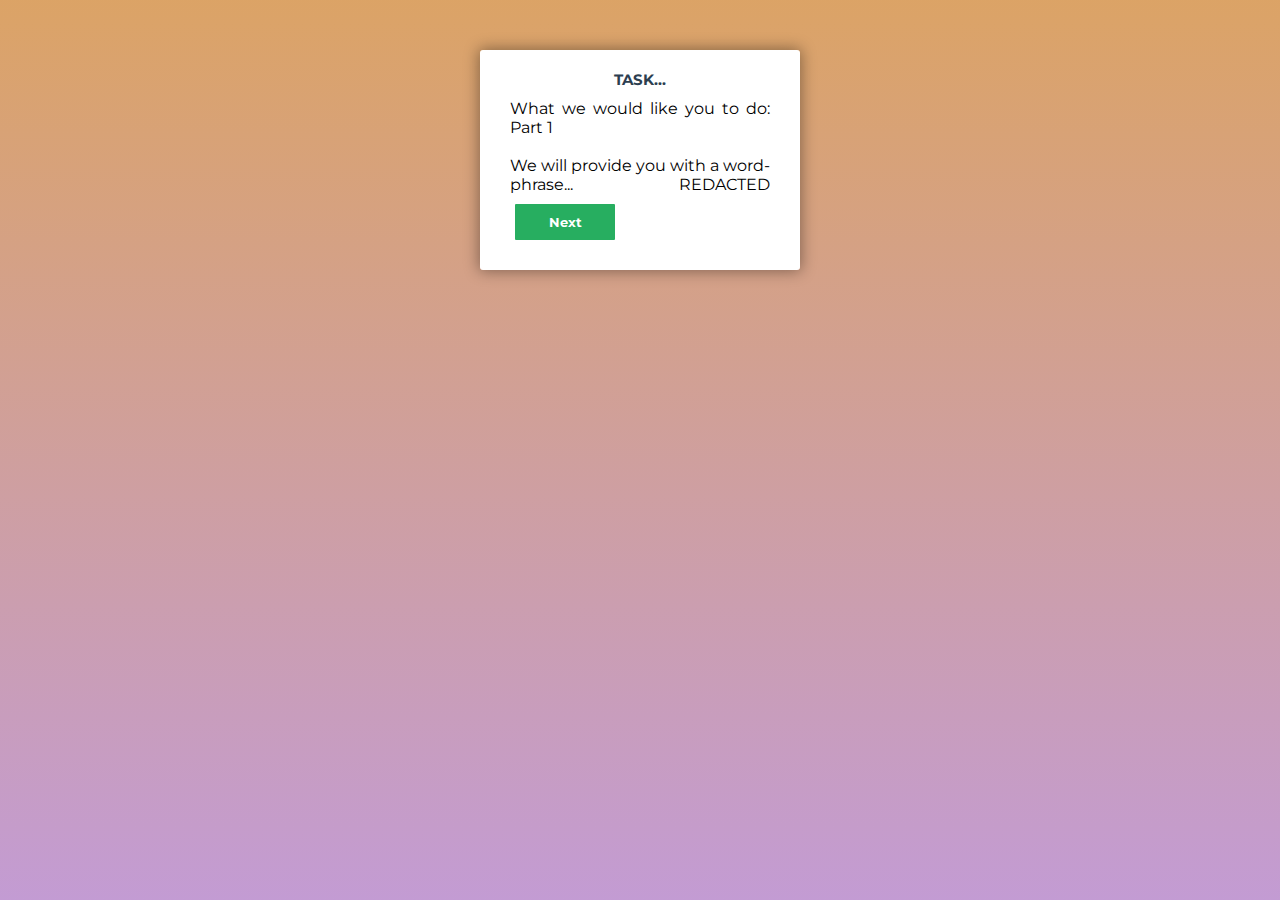
<file: index.html>
<head>
  <link rel="stylesheet" type="text/css" href="multistepstyles.css">
  <link rel="stylesheet" type="text/css" href="divtablestyles.css">
  <script type="text/javascript" src="jquery-2.1.3.min.js"></script>
  <script type="text/javascript" src="jquery.easing.min.js"></script>
  <script type="text/javascript" src="multisteps.js"></script>
  <script type="text/javascript" src="drawingcanvas.js"></script>
</head>

<body>
  <!-- multistep form -->
  <form id="msform">
      <fieldset>
      <h2 class="fs-title">Task...</h2>
      <p style="text-align:justify"> What we would like you to do: Part 1 <br><br>
        We will provide you with a word-phrase... REDACTED
     <input type="button" name="next" class="next action-button" value="Next" />
      <input type="hidden" name="fsnum" value="-"/>
    </fieldset>

    <fieldset>
      <h2 class="fs-title">Task...</h2>
      <p style="text-align:justify"> What we would like you to do: Part 1 <br><br>
        The following questions will test your understanding about the rating task: <br><br>
        <p style="text-align:justify">What am I asked to rate about the word phrases?</p> <br>

        <div id="rebusunderstanddiv">
            <input type="radio" id="a" name="rebusunderstand" value="sel1">REDACTED 1<br><br>
            <input type="radio" id="b" name="rebusunderstand" value="sel2">REDACTED 2<br><br>
            <input type="radio" id="c" name="rebusunderstand" value="sel3">REDACTED 3<br><br>
        </div>

        <p id="rebusunderstandfeedback"> wrong/right </p>

       <!--  <p style="text-align:justify"> Try to produce a creative puzzle as possible. Creativity is defined as "original, innovative, and clever." <br><br>

        After you draw the first puzzle, click "submit." A second word-phase will then appear. Follow the same process. After the second puzzle is submitted, this part of the experiment will end.</p> -->
     <input type="button" name="next_rebusunderstand" class="next action-button" value="Next" id="next" disabled/>
      <input type="hidden" name="fsnum" value="-"/>
    </fieldset>


      <fieldset>
      <h2 class="fs-title">What we would like you to do: Part 2</h2>
      <p style="text-align:justify"> Imagine you have been asked to REDACTED</p>

       <div class="divTable">
      <div class="divTableBody">

      </div>
      </div>
      </div>
      <!-- DivTable.com-->

      <input type="button" name="next_rebus1" id="next" class="next action-button" value="Next" disabled/>
      <input type="hidden" name="fsnum" value="4"/>
    </fieldset> 

</form>
</body>
</file>
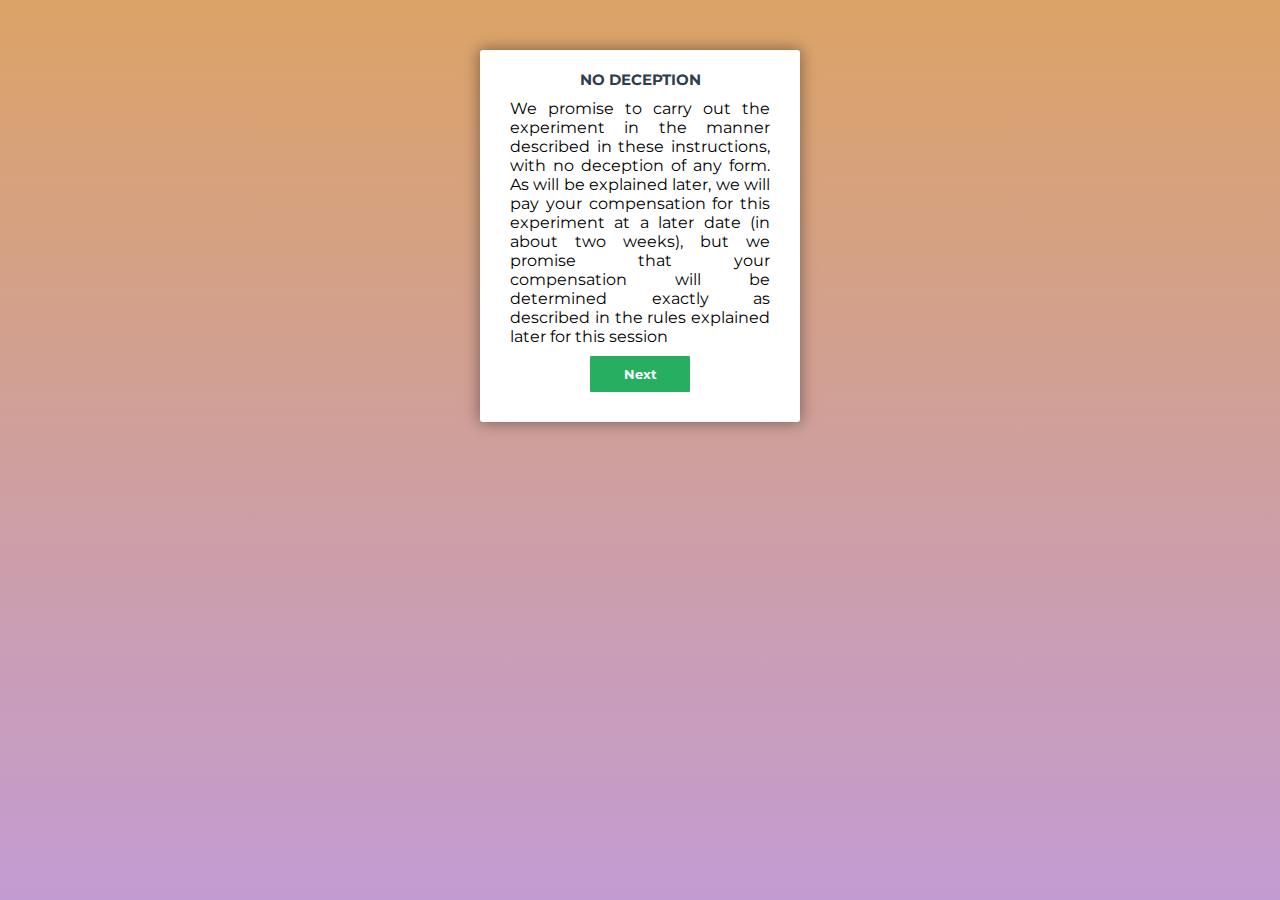
<file: servercode/index.html>
<head>
  <link rel="stylesheet" type="text/css" href="multistepstyles.css">
  <script type="text/javascript" src="jquery-2.1.3.min.js"></script>
  <script type="text/javascript" src="jquery.easing.min.js"></script>
  <script type="text/javascript" src="multisteps.js"></script>
  <script type="text/javascript" src="drawingcanvas.js"></script>
</head>

<body>
  <!-- multistep form -->
  <form id="msform">
    <!-- progressbar -->
    <ul id="progressbar" style="display:none">
      <li class="active">Account Setup</li>
      <li>Social Profiles</li>
      <li>Personal Details</li>
      <li>Drawing</li>
    </ul>
    <!-- fieldsets -->
    <fieldset>
      <h2 class="fs-title">NO DECEPTION</h2>
      <p style="text-align:justify"> We promise to carry out the experiment in the manner described in these instructions, with no deception of any form. As will be explained later, we will pay your compensation for this experiment at a later date (in about two weeks), but we promise that your compensation will be determined exactly as described in the rules explained later for this session </p>
     <input type="button" name="next" class="next action-button" value="Next" />
      <input type="hidden" name="fsnum" value="-"/>
    </fieldset>

    <fieldset>
      <h2 class="fs-title">Task</h2>
      <p style="text-align:justify"> In this research, you will be REDACTED </p>
     <input type="button" name="next" class="next action-button" value="Next" />
      <input type="hidden" name="fsnum" value="-"/>
    </fieldset>

    <fieldset>
      <h2 class="fs-title">Task...</h2>
      <p style="text-align:justify"> REDACTED </p>
     <input type="button" name="next" class="next action-button" value="Next" />
      <input type="hidden" name="fsnum" value="-"/>
    </fieldset>

    <fieldset>
      <h2 class="fs-title">Task...</h2>
      <p style="text-align:justify"> REDACTED </p>
     <input type="button" name="next" class="next action-button" value="Next" />
      <input type="hidden" name="fsnum" value="-"/>
    </fieldset>

    <fieldset>
      <h2 class="fs-title">Task...</h2>
      <p style="text-align:justify"> What we would like you to do: Part 1 </p>
     <input type="button" name="next" class="next action-button" value="Next" />
      <input type="hidden" name="fsnum" value="-"/>
    </fieldset>

    <fieldset id="breaktheicefs">
        <h2 class="fs-title">AAA</h2>
        <div>
         <canvas id="can" width="400" height="400" style="border:2px solid;"></canvas>
         <img id="canvasimg" style="position:absolute;top:10%;left:52%;" style="display:none;">
         <input type="hidden" id = "hiddenimg" name="hiddenimg">
         <input type="text" id = "timetaken2" name="timetaken2">
        </div>
       <input type="button" name="next" class="next action-button" value="Next" />
       <input type="hidden" name="fsnum" value="2"/>
     </fieldset>
   <fieldset>
     <h2 class="fs-title">BBB</h2>
     <div>
       <canvas id="can2" width="400" height="400" style="border:2px solid;"></canvas>
       <img id="canvasimg" style="position:absolute;top:10%;left:52%;" style="display:none;">
       <input type="hidden" id = "hiddenimg" name="hiddenimg"><br>
       <input type="text" id = "timetaken3" name="timetaken3">
     </div>
     <input type="button" name="next" class="next action-button" value="Next" />
     <input type="hidden" name="fsnum" value="3"/>
   </fieldset>

  <fieldset>
      <h2 class="fs-title">What we would like you to do: Part 2</h2>
      <p style="text-align:justify"> REDACTED </p>

      <label for="biggerbetter">REDACTED</label>
      <input type="text" name="biggerbetter" id="biggerbetter" align:"left";/>
      <br>
      <label for="topsecret">REDACTED</label>
      <input type="text" name="topsecret" id="topsecret" align:"left";/>
      <br>
      <label for="uptoapoint">REDACTED</label>
      <input type="text" name="uptoapoint" id="uptoapoint" align:"left";/>
      <br>


      <input type="button" name="next" class="next action-button" value="Next" />
      <input type="hidden" name="fsnum" value="4"/>
    </fieldset>
  

  <!--  <fieldset>
    <h2 class="fs-title">Personal Details</h2>
    <h3 class="fs-subtitle">We will never sell it</h3>
    <input type="text" name="fname" placeholder="First Name" />
    <input type="text" name="lname" placeholder="Last Name" />
    <input type="text" name="phone" placeholder="Phone" />
    <textarea name="address" placeholder="Address"></textarea> -->
    <!-- <input type="button" name="previous" class="previous action-button" value="Previous" /> -->
<!--     <input type="submit" name="submit" class="submit action-button" value="Submit" />

    <input type="hidden" name="fsnum" value="4"/> -->
  <!-- </fieldset> -->
</form>
</body>
</file>
<file: divtablestyles.css>
/* DivTable.com */
.divTable{
	display: table;
	width: 100%;
}
.divTableRow {
	display: table-row;
}
.divTableHeading {
	background-color: #EEE;
	display: table-header-group;
}
.divTableCell, .divTableHead {
	border: 1px solid #999999;
	display: table-cell;
	padding: 3px 10px;
	width: 100%;
}
.divTableHeading {
	background-color: #EEE;
	display: table-header-group;
	font-weight: bold;
}
.divTableFoot {
	background-color: #EEE;
	display: table-footer-group;
	font-weight: bold;
}
.divTableBody {
	display: table-row-group;
}

input#rebusphrase{
	width: 50%;
}

input#rebusphrase2{
	width: 50%;
}

label{
	font-size: small;
}

.instrumentSelection{
	text-align: left;
}
</file>
<file: multistepstyles.css>
/*custom font*/
@import url(https://fonts.googleapis.com/css?family=Montserrat);

/*basic reset*/
* {margin: 0; padding: 0;}

html {
	height: 100%;
	/*Image only BG fallback*/
	
	/*background = gradient + image pattern combo*/
	background: 
		linear-gradient(rgba(196, 102, 0, 0.6), rgba(155, 89, 182, 0.6));
}

body {
	font-family: montserrat, arial, verdana;
}
/*form styles*/
#msform {
	width: 400px;
	margin: 50px auto;
	text-align: center;
	position: relative;
}
#msform fieldset {
	background: white;
	border: 0 none;
	border-radius: 3px;
	box-shadow: 0 0 15px 1px rgba(0, 0, 0, 0.4);
	padding: 20px 30px;
	box-sizing: border-box;
	width: 80%;
	margin: 0 10%;
	
	/*stacking fieldsets above each other*/
	position: relative;
}
/*Hide all except first fieldset*/
#msform fieldset:not(:first-of-type) {
	display: none;
}
/*inputs*/
#msform input, #msform textarea {
	/*padding: 15px;*/
	border: 1px solid #ccc;
	border-radius: 3px;
	margin-bottom: 10px;
	/*width: 100%;*/
	width: 10%;
	box-sizing: border-box;
	font-family: montserrat;
	color: #2C3E50;
	font-size: 13px;
}
/*buttons*/
#msform .action-button {
	width: 100px;
	background: #27AE60;
	font-weight: bold;
	color: white;
	border: 0 none;
	border-radius: 1px;
	cursor: pointer;
	padding: 10px 5px;
	margin: 10px 5px;
}

#msform .action-button:disabled,
#msform .action-button[disabled]{
  border: 1px solid #999999;
  background-color: #cccccc;
  color: #666666;
}

#msform .action-button:hover, #msform .action-button:focus {
	box-shadow: 0 0 0 2px white, 0 0 0 3px #27AE60;
}
/*headings*/
.fs-title {
	font-size: 15px;
	text-transform: uppercase;
	color: #2C3E50;
	margin-bottom: 10px;
}
.fs-subtitle {
	font-weight: normal;
	font-size: 13px;
	color: #666;
	margin-bottom: 20px;
}
/*progressbar*/
#progressbar {
	margin-bottom: 30px;
	overflow: hidden;
	/*CSS counters to number the steps*/
	counter-reset: step;
}
#progressbar li {
	list-style-type: none;
	color: white;
	text-transform: uppercase;
	font-size: 9px;
	width: 33.33%;
	float: left;
	position: relative;
}
#progressbar li:before {
	content: counter(step);
	counter-increment: step;
	width: 20px;
	line-height: 20px;
	display: block;
	font-size: 10px;
	color: #333;
	background: white;
	border-radius: 3px;
	margin: 0 auto 5px auto;
}
/*progressbar connectors*/
#progressbar li:after {
	content: '';
	width: 100%;
	height: 2px;
	background: white;
	position: absolute;
	left: -50%;
	top: 9px;
	z-index: -1; /*put it behind the numbers*/
}
#progressbar li:first-child:after {
	/*connector not needed before the first step*/
	content: none; 
}
/*marking active/completed steps green*/
/*The number of the step and the connector before it = green*/
#progressbar li.active:before,  #progressbar li.active:after{
	background: #27AE60;
	color: white;
}

label{
    display:inline-block;
    width:100px;
}
</file>
<file: servercode/multistepstyles.css>
/*custom font*/
@import url(https://fonts.googleapis.com/css?family=Montserrat);

/*basic reset*/
* {margin: 0; padding: 0;}

html {
	height: 100%;
	/*Image only BG fallback*/
	
	/*background = gradient + image pattern combo*/
	background: 
		linear-gradient(rgba(196, 102, 0, 0.6), rgba(155, 89, 182, 0.6));
}

body {
	font-family: montserrat, arial, verdana;
}
/*form styles*/
#msform {
	width: 400px;
	margin: 50px auto;
	text-align: center;
	position: relative;
}
#msform fieldset {
	background: white;
	border: 0 none;
	border-radius: 3px;
	box-shadow: 0 0 15px 1px rgba(0, 0, 0, 0.4);
	padding: 20px 30px;
	box-sizing: border-box;
	width: 80%;
	margin: 0 10%;
	
	/*stacking fieldsets above each other*/
	position: relative;
}
/*Hide all except first fieldset*/
#msform fieldset:not(:first-of-type) {
	display: none;
}
/*inputs*/
#msform input, #msform textarea {
	/*padding: 15px;*/
	border: 1px solid #ccc;
	border-radius: 3px;
	margin-bottom: 10px;
	/*width: 100%;*/
	width: 10%;
	box-sizing: border-box;
	font-family: montserrat;
	color: #2C3E50;
	font-size: 13px;
}
/*buttons*/
#msform .action-button {
	width: 100px;
	background: #27AE60;
	font-weight: bold;
	color: white;
	border: 0 none;
	border-radius: 1px;
	cursor: pointer;
	padding: 10px 5px;
	margin: 10px 5px;
}
#msform .action-button:hover, #msform .action-button:focus {
	box-shadow: 0 0 0 2px white, 0 0 0 3px #27AE60;
}
/*headings*/
.fs-title {
	font-size: 15px;
	text-transform: uppercase;
	color: #2C3E50;
	margin-bottom: 10px;
}
.fs-subtitle {
	font-weight: normal;
	font-size: 13px;
	color: #666;
	margin-bottom: 20px;
}
/*progressbar*/
#progressbar {
	margin-bottom: 30px;
	overflow: hidden;
	/*CSS counters to number the steps*/
	counter-reset: step;
}
#progressbar li {
	list-style-type: none;
	color: white;
	text-transform: uppercase;
	font-size: 9px;
	width: 33.33%;
	float: left;
	position: relative;
}
#progressbar li:before {
	content: counter(step);
	counter-increment: step;
	width: 20px;
	line-height: 20px;
	display: block;
	font-size: 10px;
	color: #333;
	background: white;
	border-radius: 3px;
	margin: 0 auto 5px auto;
}
/*progressbar connectors*/
#progressbar li:after {
	content: '';
	width: 100%;
	height: 2px;
	background: white;
	position: absolute;
	left: -50%;
	top: 9px;
	z-index: -1; /*put it behind the numbers*/
}
#progressbar li:first-child:after {
	/*connector not needed before the first step*/
	content: none; 
}
/*marking active/completed steps green*/
/*The number of the step and the connector before it = green*/
#progressbar li.active:before,  #progressbar li.active:after{
	background: #27AE60;
	color: white;
}

label{
    display:inline-block;
    width:100px;
}
</file>
